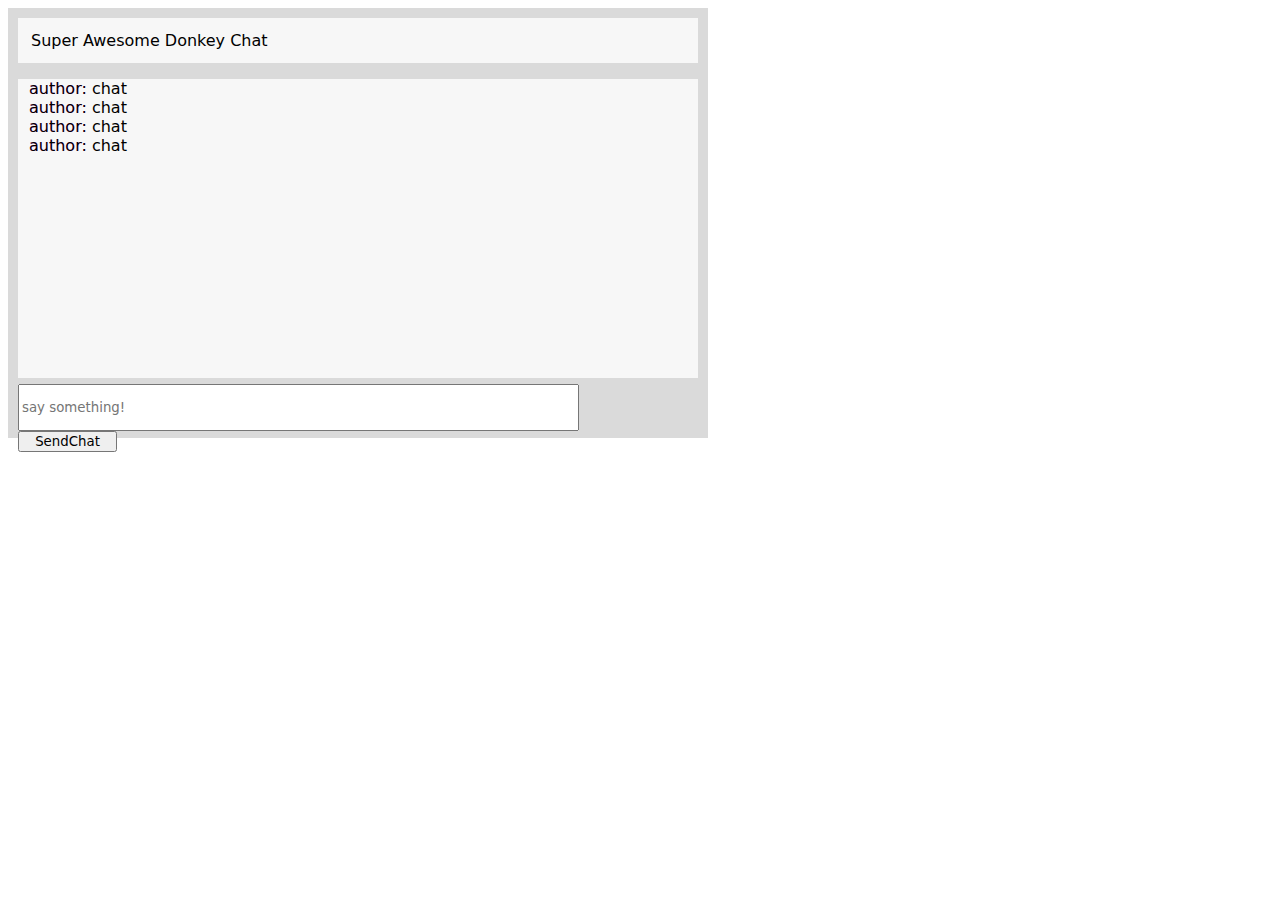
<file: chattlerEliot/roomtemplate.html>
<!DOCTYPE html>
<html>
<head>
  <meta charset="utf-8">
  <meta http-equiv="X-UA-Compatible" content="IE=edge">
  <title></title>
  <link rel="stylesheet" href="">
  <link href="chattlereliot.css" rel="stylesheet" type="text/css">
</head>
<body>
<div class="container">
  <div class="roomheader">Super Awesome Donkey Chat</div>
  <div class="chatdisplay">
    <ul class="chats">
      <li class="chat"><span class="chatauthor">author: </span><span class="chattext">chat</span></li>
      <li class="chat"><span class="chatauthor">author: </span><span class="chattext">chat</span></li>
      <li class="chat"><span class="chatauthor">author: </span><span class="chattext">chat</span></li>
      <li class="chat"><span class="chatauthor">author: </span><span class="chattext">chat</span></li>
    </ul>
    <form class="sendchat"> 
      <input class="sendchattext" placeholder="say something!">
      <button class="sendchatbutton">SendChat</button>
    </form>  
  </div>
</div>
</body>
</html>
</file>
<file: chattlerEliot/chattlereliot.css>
@charset "UTF-8";
* {
	-webkit-box-sizing: border-box;
	-moz-box-sizing: border-box;
	box-sizing: border-box;
	font-family: Segoe, "Segoe UI", "DejaVu Sans", "Trebuchet MS", Verdana, sans-serif;
	list-style-type: none;
	list-style-position: outside;
}
.container {
	background-color: #DADADA;
	width: 700px;
	height: 430px;
	max-height: 0%;
	padding-top: 10px;
	padding-right: 10px;
	padding-bottom: 5px;
	padding-left: 10px;
}
.roomheader {
	background-color: #F7F7F7;
	padding-top: 13px;
	padding-right: 13px;
	padding-bottom: 13px;
	padding-left: 13px;
}
.chatdisplay {
	display: block;
	background-color: #F7F7F7;
	height: 299px;
}
.sendchat {
	display: block;
	margin-top: 238px;
	width: 0px;
}
.sendchattext {
	width: 561px;
	height: 47px;
	padding-top: 0px;
	margin-top: -9px;
	display: inline;
}
.sendchatbutton {
	width: 99px;
	display: inline;
}
.chat {
	margin-left: -29px;
}
.chatauthor {
	text-shadow: 0px 0px #FA95FF;
}
</file>
